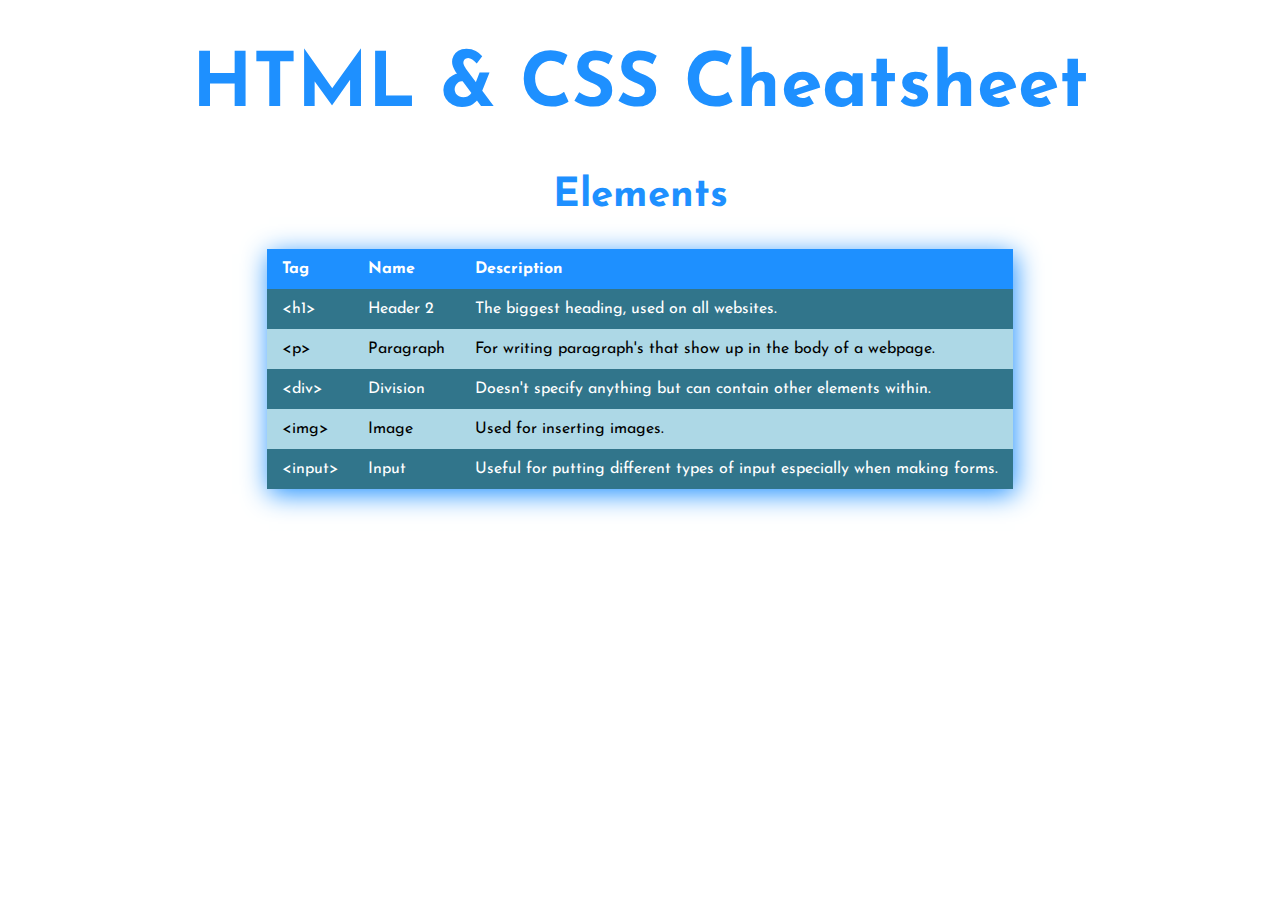
<file: index.html>
<!DOCTYPE html>
<html lang="en">
<head>
    <meta charset="UTF-8">
    <meta name="viewport" content="width=device-width, initial-scale=1.0">
    <link href="https://fonts.googleapis.com/css2?family=Josefin+Sans:wght@500&display=swap" rel="stylesheet">
    <link rel="stylesheet" href="./index.css" type="text/css">
    <title>HTML & CSS Cheatsheet</title>
</head>
<body>
    <h1> HTML & CSS Cheatsheet </h1>
    <h2>Elements</h2>
    <table class="elements"> <!-- First Row -->
        <thead>
            <tr>
                <th>Tag</th>
                <th>Name</th>
                <th>Description</th>
            </tr>
        </thead>
        
        <tbody>
            <tr class="active"> <!-- Second Row -->
                <td>&lt;h1&gt;</td>
                <td> Header 2</td>
                <td>The biggest heading, used on all websites. </td>
            </tr>
            <tr class="active"> <!-- Third Row -->
                <td>&lt;p&gt;</td>
                <td> Paragraph </td>
                <td> For writing paragraph's that show up in the body of a webpage.</td>
            </tr>
            <tr class="active">
                <td>&lt;div&gt;</td>
                <td> Division </td>
                <td>Doesn't specify anything but can contain other elements within.</td>
            </tr>
            <tr class="active">
                <td>&lt;img&gt;</td>
                <td> Image </td>
                <td> Used for inserting images.</td>
            </tr>
            <tr class="active">
                <td>&lt;input&gt;</td>
                <td> Input </td>
                <td> Useful for putting different types of input especially when making forms.</td>
            </tr>
        </tbody>
    </table>
</body>
</html>
</file>
<file: index.css>
*{
    font-family: 'Josefin Sans', sans-serif;
}


h1{
    font-size: 75px;
    text-align: center;
    color: dodgerblue;
}

h2{
    font-size: 40px;
    text-align: center;
    color: dodgerblue;
}

.elements {
    margin-left: auto;
    margin-right: auto;     
    border-collapse: collapse;
    min-width: 600px;
    border-radius: 0px;
    overflow: hidden;
    box-shadow: 2px 5px 25px dodgerblue;
}
.elements thead tr{
    background-color: dodgerblue;
    color: white;
    text-align: left;
    font-weight: bold;
}
.elements th, .elements td{
    padding:  12px 15px;
}
.elements tbody tr{
    border-bottom: 1px black;
}
.elements tbody tr{
    color: white;
    background-color: rgb(49, 117, 139)
}
.elements tbody tr:nth-last-of-type(even){
    background-color: lightblue;
    color: black;
}
.elements tbody tr.active:hover{
    color: dodgerblue;
    font-weight: bold;
}
</file>
